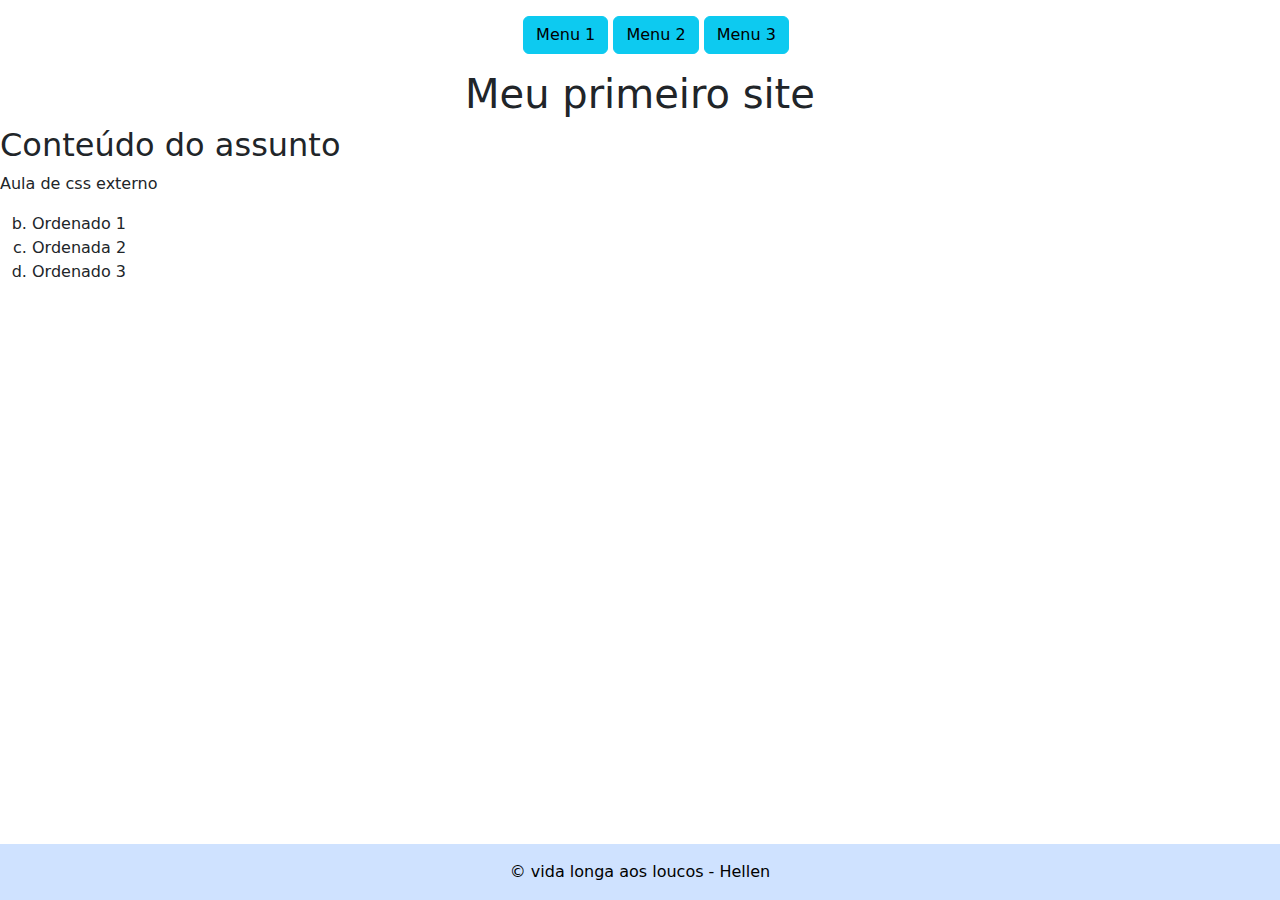
<file: index.html>
<!DOCTYPE html>
<html lang="pt-br">
<head>
    <meta charset="UTF-8">
    <title>Document :D</title><!-- Comentario -->
    <link rel="stylesheet" href="style.css">
    <link href="https://cdn.jsdelivr.net/npm/bootstrap@5.3.3/dist/css/bootstrap.min.css" rel="stylesheet" integrity="sha384-QWTKZyjpPEjISv5WaRU9OFeRpok6YctnYmDr5pNlyT2bRjXh0JMhjY6hW+ALEwIH" crossorigin="anonymous">

</head>
<body>
    <header class="mt-3 text-center">
        <nav>
            <ul>
                <a type="button" class="btn btn-info" href="index.html">
                    <li class="menu">Menu 1</li>
                </a>
                <a type="button" class="btn btn-info" href="Menu2.html">
                    <li class="menu">Menu 2</li>
                </a>
                <a type="button" class="btn btn-info" href="Menu3.html">
                    <li class="menu">Menu 3</li>
                </a>
            </ul>
        </nav>
        <h1>Meu primeiro site</h1>
    </header>
    <main>
        
        <h2>Conteúdo do assunto</h2>
        <p>Aula de css externo</p>
        
        <ol type="a" start="2">
            <li> Ordenado 1</li>
            <li> Ordenada 2</li>
            <li> Ordenado 3</li>
        </ol>
    </main>
<footer class="bg-primary-subtle text-black text-center py-3">
    &#169 vida longa aos loucos - Hellen 
</footer>
    
</body>
</html>
</file>
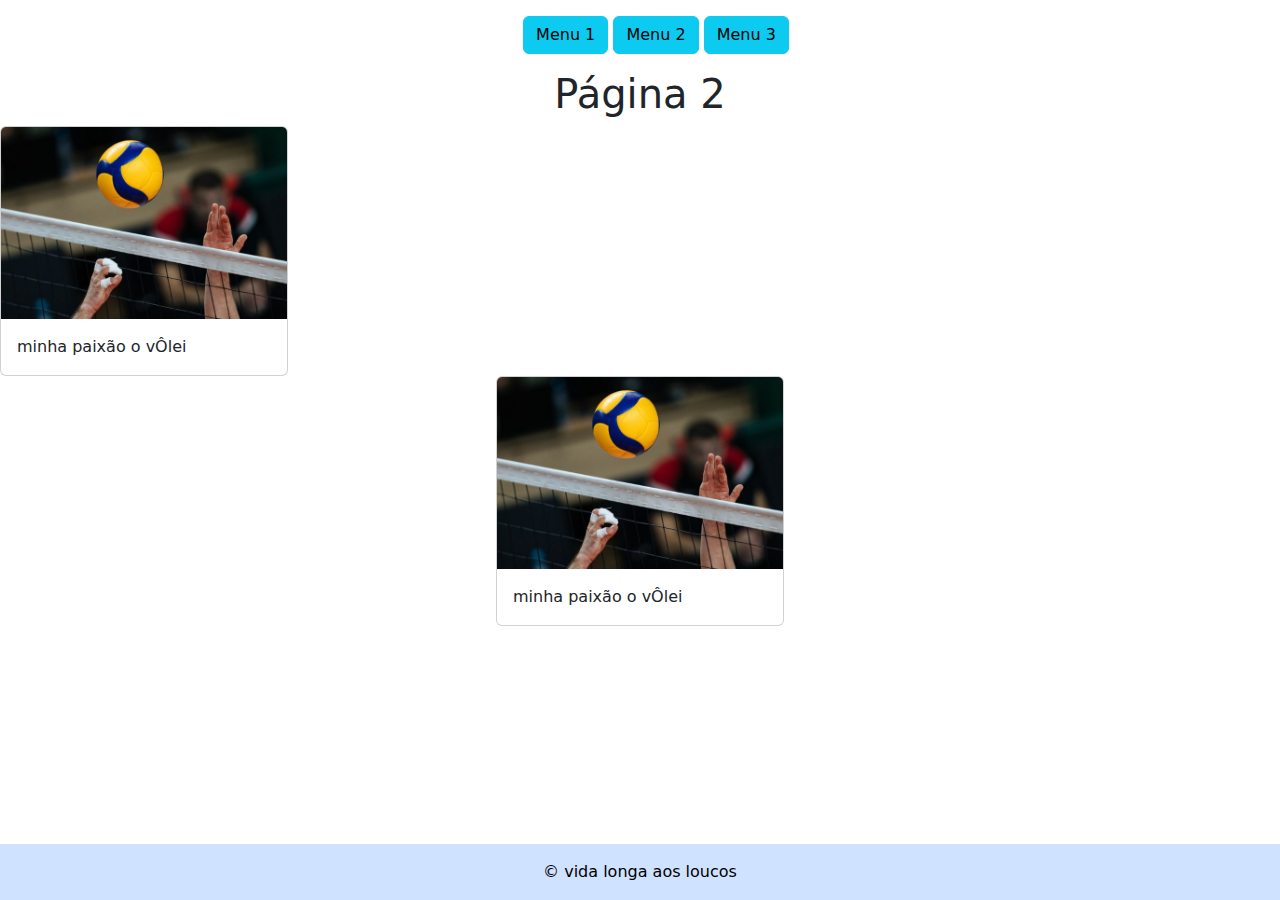
<file: Menu2.html>
<!DOCTYPE html>
<html lang="pt-br">
<head>
    <meta charset="UTF-8">
    <title>Document :D</title><!-- Comentario -->
    <link rel="stylesheet" href="style.css">
    <link href="https://cdn.jsdelivr.net/npm/bootstrap@5.3.3/dist/css/bootstrap.min.css" rel="stylesheet" integrity="sha384-QWTKZyjpPEjISv5WaRU9OFeRpok6YctnYmDr5pNlyT2bRjXh0JMhjY6hW+ALEwIH" crossorigin="anonymous">

</head>
<body>
    <header class="mt-3 text-center">
        <nav>
            <ul>
                <a type="button" class="btn btn-info" href="index.html">
                    <li class="menu">Menu 1</li>
                </a>
                <a type="button" class="btn btn-info" href="Menu2.html">
                    <li class="menu">Menu 2</li>
                </a>
                <a type="button" class="btn btn-info" href="Menu3.html">
                    <li class="menu">Menu 3</li>
                </a>
            </ul>
        </nav>
        <h1>Página 2</h1>
    </header>
    <main>
        <div class="card" style="width: 18rem;">
            <img src="img/image.png" class="card-img-top" alt="...">
            <div class="card-body">
              <p class="card-text">minha paixão o vÔlei</p>
            </div>
          </div>
          <div class="card" style="width: 18rem;margin-left: auto;margin-right: auto;">
            <img src="img/image.png" class="card-img-top" alt="...">
            <div class="card-body">
              <p class="card-text">minha paixão o vÔlei</p>
            </div>
          </div>
        
    </main>
<footer class="bg-primary-subtle text-black text-center py-3">
    &#169 vida longa aos loucos
</footer>
    
</body>
</html>
</file>
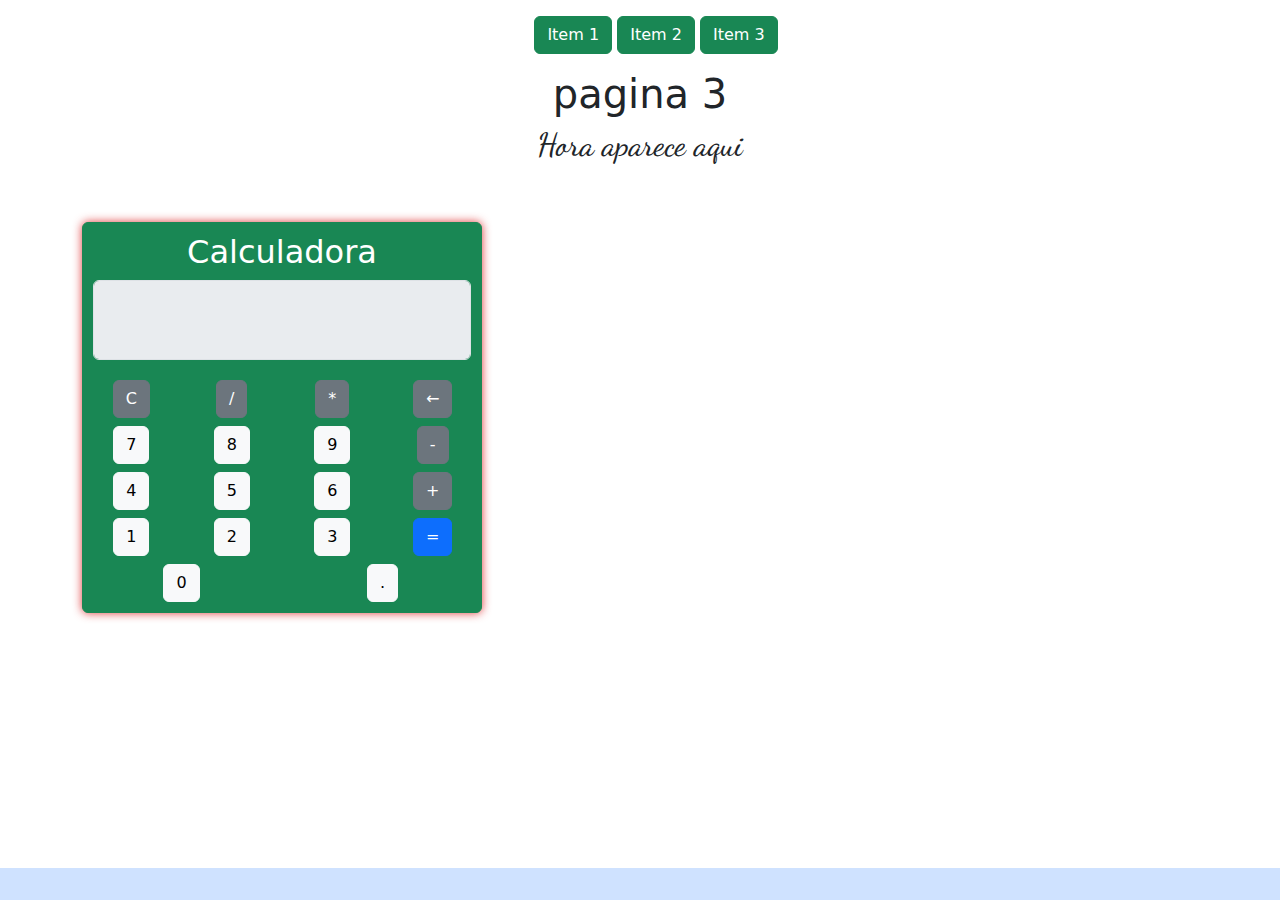
<file: Menu3.html>
<!DOCTYPE html>
<html lang="pt-br">
<head>
    <meta charset="UTF-8">
    <title>Document :D</title><!-- Comentario -->
    <link rel="stylesheet" href="style.css">
    <link href="https://cdn.jsdelivr.net/npm/bootstrap@5.3.3/dist/css/bootstrap.min.css" rel="stylesheet" integrity="sha384-QWTKZyjpPEjISv5WaRU9OFeRpok6YctnYmDr5pNlyT2bRjXh0JMhjY6hW+ALEwIH" crossorigin="anonymous">

</head>
<style>
    @import url('https://fonts.googleapis.com/css2?family=Dancing+Script:wght@400..700&display=swap');
    .calculator {
            max-width: 400px;
            margin: 50px auto;
            padding: 10px;
            box-shadow: 0 0 10px rgba(214, 11, 11, 0.808);
        }
        .calculator-screen {
            height: 80px;
            margin-bottom: 20px;
            text-align: right;
            font-size: 2em;
            padding: 10px;
        } 
        #DataHora{
            font-family: "Dancing Script", cursive;
            text-align: center;
        }      
</style>
<body>
    <header class="mt-3 text-center">  
        <nav>
            <ul type="circle">
                <a type="button" class="btn btn-success" href="index.html" >
                    <li class="menu">Item 1</li>
                </a>
                <a type="button" class="btn btn-success" href="Item2.html">
                    <li class="menu">Item 2</li>
                </a>
                <a type="button" class="btn btn-success"  href="Item3.html">
                    <li class="menu">Item 3</li>
                </a>
            </ul>
        </nav>
        <h1>pagina 3</h1>
    </header>
    <main>
        <h2 id="DataHora"> Hora aparece aqui </h2>
        <script>
            function atual() {
                const now = new Date();

                // Formatar a data e hora no formato brasileiro
                const day = String(now.getDate()).padStart(2, '0');
                const month = String(now.getMonth() + 1).padStart(2, '0'); // Meses começam do zero
                const year = now.getFullYear();
                const hours = String(now.getHours()).padStart(2, '0');
                const minutes = String(now.getMinutes()).padStart(2, '0');
                const seconds = String(now.getSeconds()).padStart(2, '0');

                const formattedDateTime = `${day}/${month}/${year} ${hours}:${minutes}:${seconds}`;

                // Atualizar o conteúdo do elemento <h2> com o id "DataHora"
                document.getElementById('DataHora').innerText = formattedDateTime;
            }

            // Configurar a atualização a cada segundo
            setInterval(atual, 1000);

  </script>
        <section>
            <script src="calculadora.js" ></script> 
            <div class="container">
                
                <div class="calculator btn btn-success">
                    <h2 class="text-center">Calculadora</h2>
                    <input type="text" class="calculator-screen form-control" id="screen" disabled>
                    <div class="row">
                        <div class="col-3">
                            <button type="button" class="btn btn-secondary btn-block" onclick="clearScreen()">C</button>
                        </div>
                        <div class="col-3">
                            <button type="button" class="btn btn-secondary btn-block" onclick="appendToScreen('/')">/</button>
                        </div>
                        <div class="col-3">
                            <button type="button" class="btn btn-secondary btn-block" onclick="appendToScreen('*')">*</button>
                        </div>
                        <div class="col-3">
                            <button type="button" class="btn btn-secondary btn-block" onclick="backspace()">←</button>
                        </div>
                    </div>
                    <div class="row mt-2">
                        <div class="col-3">
                            <button type="button" class="btn btn-light btn-block" onclick="appendToScreen('7')">7</button>
                        </div>
                        <div class="col-3">
                            <button type="button" class="btn btn-light btn-block" onclick="appendToScreen('8')">8</button>
                        </div>
                        <div class="col-3">
                            <button type="button" class="btn btn-light btn-block" onclick="appendToScreen('9')">9</button>
                        </div>
                        <div class="col-3">
                            <button type="button" class="btn btn-secondary btn-block" onclick="appendToScreen('-')">-</button>
                        </div>
                    </div>
                    <div class="row mt-2">
                        <div class="col-3">
                            <button type="button" class="btn btn-light btn-block" onclick="appendToScreen('4')">4</button>
                        </div>
                        <div class="col-3">
                            <button type="button" class="btn btn-light btn-block" onclick="appendToScreen('5')">5</button>
                        </div>
                        <div class="col-3">
                            <button type="button" class="btn btn-light btn-block" onclick="appendToScreen('6')">6</button>
                        </div>
                        <div class="col-3">
                            <button type="button" class="btn btn-secondary btn-block" onclick="appendToScreen('+')">+</button>
                        </div>
                    </div>
                    <div class="row mt-2">
                        <div class="col-3">
                            <button type="button" class="btn btn-light btn-block" onclick="appendToScreen('1')">1</button>
                        </div>
                        <div class="col-3">
                            <button type="button" class="btn btn-light btn-block" onclick="appendToScreen('2')">2</button>
                        </div>
                        <div class="col-3">
                            <button type="button" class="btn btn-light btn-block" onclick="appendToScreen('3')">3</button>
                        </div>
                        <div class="col-3">
                            <button type="button" class="btn btn-primary btn-block" onclick="calculateResult()">=</button>
                        </div>
                    </div>
                    <div class="row mt-2">
                        <div class="col-6">
                            <button type="button" class="btn btn-light btn-block" onclick="appendToScreen('0')">0</button>
                        </div>
                        <div class="col-6">
                            <button type="button" class="btn btn-light btn-block" onclick="appendToScreen('.')">.</button>
                        </div>
                    </div>
                </div>
            </div>
            <script src="https://code.jquery.com/jquery-3.5.1.slim.min.js"></script>
            <script src="https://cdn.jsdelivr.net/npm/@popperjs/core@2.5.4/dist/umd/popper.min.js"></script>
            <script src="https://maxcdn.bootstrapcdn.com/bootstrap/4.5.2/js/bootstrap.min.js"></script>
        </section>       
    </main>
    <footer class="bg-primary-subtle text-black text-center py-3"
          &#169 vida longa aos loucos 
    <footer>
    
</body>
</html>
</file>
<file: style.css>
a{text-decoration: none;}
.menu{list-style-type: none;}


html, body { 
    height: 100%;
}
body {
    display: flex;
    flex-direction: column;
}
main{
    flex: 1;
}
</file>
